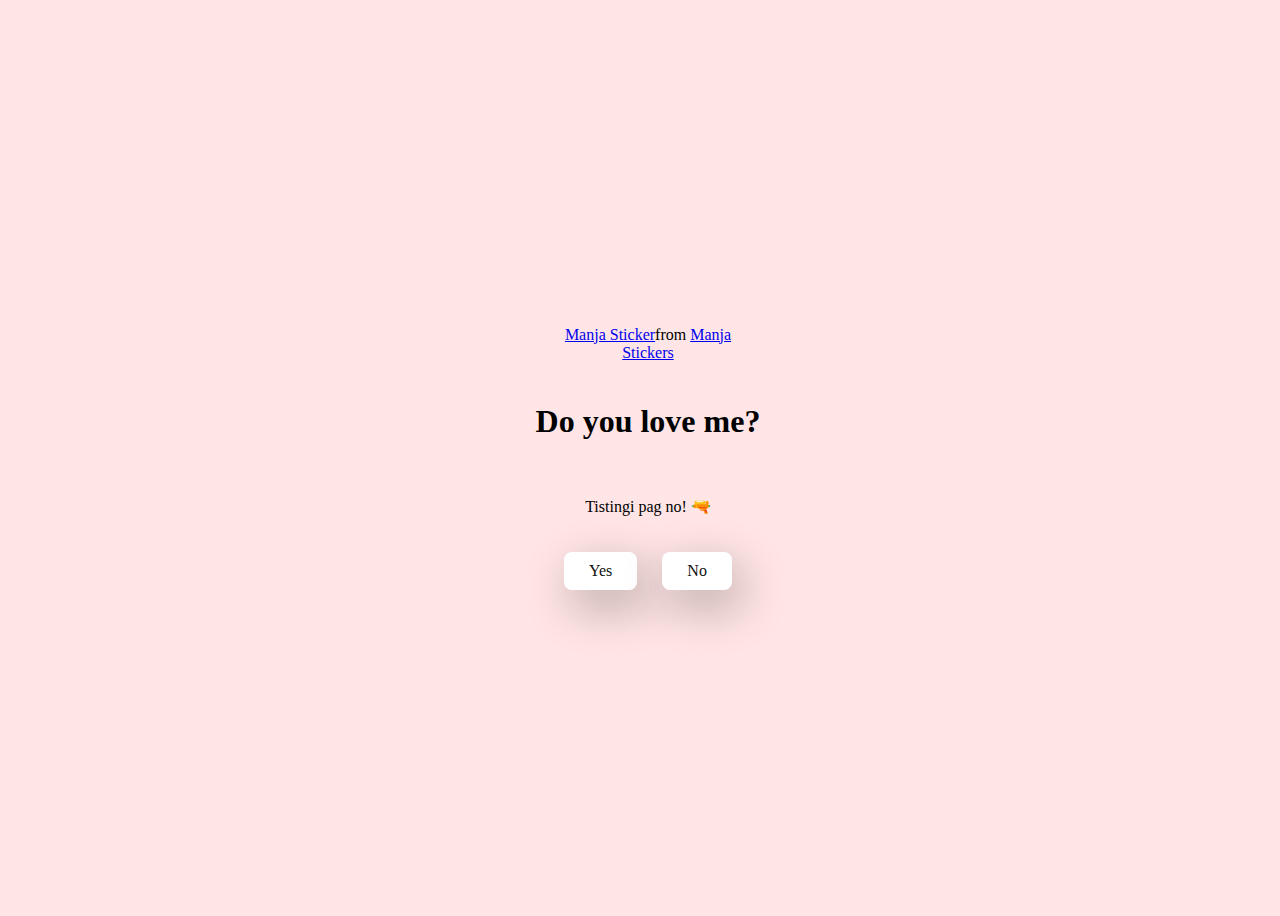
<file: index.html>
<!DOCTYPE html>
<html lang="en">

<head>
    <meta charset="UTF-8" />
    <meta name="viewport" content="width=device-width, initial-scale=1.0" />
    <title>Proposed Her</title>

    <link rel="stylesheet" href="./style.css" />
</head>

<body>
    <div class="container">
     <div class="tenor-gif-embed" data-postid="22885016"
     data-share-method="host" data-aspect-ratio="1.04918"
        data-width="100%">
        <a href="https://tenor.com/view/manja-gif-22885016">Manja Sticker</a>from
        <a href="https://tenor.com/search/manja-stickers">Manja Stickers</a>
     </div>

        <script type="text/javascript" async src="https://tenor.com/embed.js"></script>
        <h1>Do you love me?</h1>
        <p>Tistingi pag no! 🔫</p>
        
        <div class="btn">
            <a href="yes.html">Yes</a>
            <a href="no1.html">No</a>
        </div>

    </div>
    
</body>




</html>
</file>
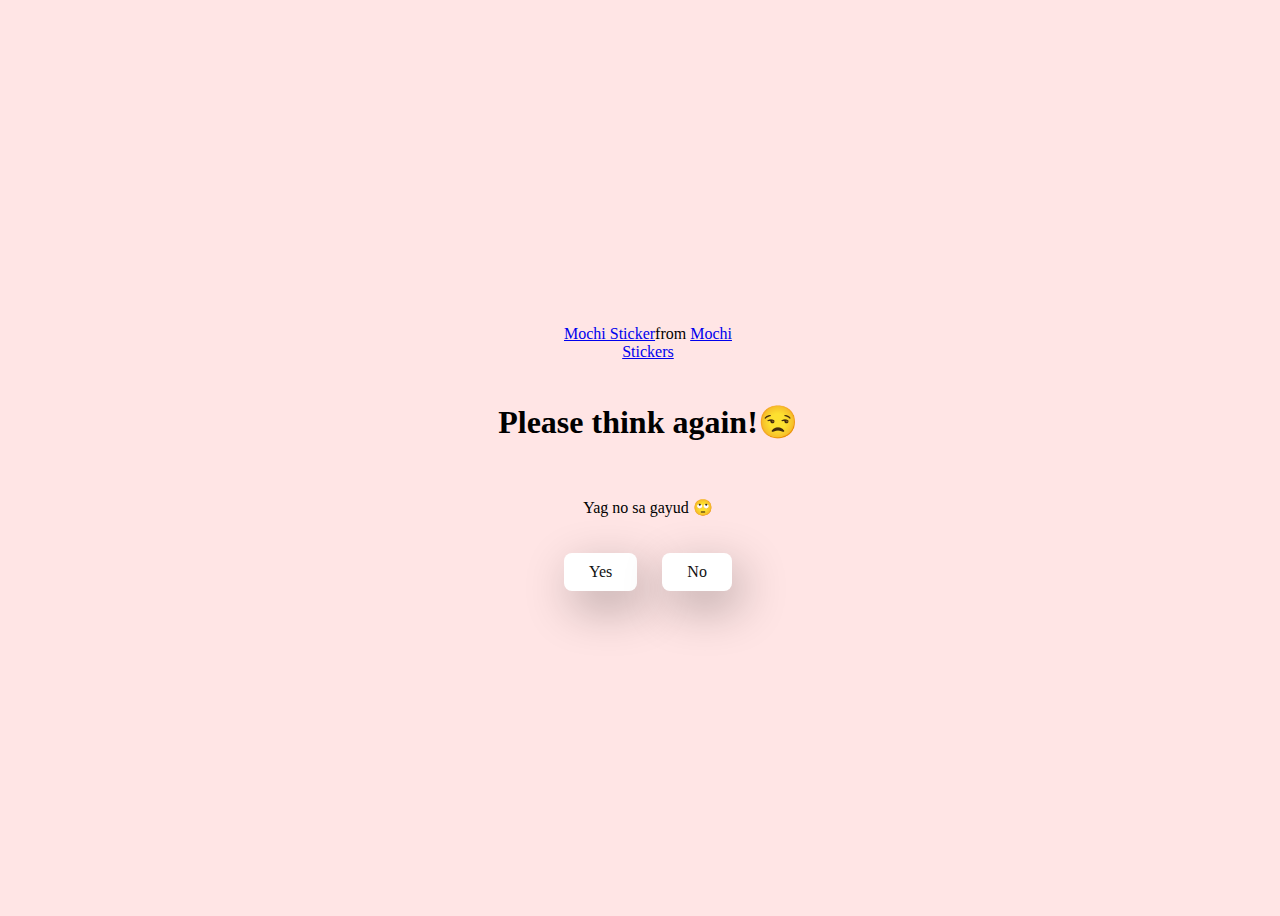
<file: No1.html>
<!DOCTYPE html>
<html lang="en">

<head>
    <meta charset="UTF-8" />
    <meta name="viewport" content="width=device-width, initial-scale=1.0" />
    <title>Proposed Her</title>

    <link rel="stylesheet" href="./style.css" />
</head>

<body>
    <div class="container">
        <div class="tenor-gif-embed" data-postid="22050818"
        data-share-method="host" data-aspect-ratio="1"
            data-width="100%">
            <a href="https://tenor.com/view/mochi-gif-22050818">Mochi Sticker</a>from
            <a href="https://tenor.com/search/mochi-stickers">Mochi Stickers</a>
        </div>
        <script type="text/javascript" async src="https://tenor.com/embed.js"></script>
        <h1>Please think again!😒 </h1>
        <p> Yag no sa gayud 🙄</p>

        <div class="btn">
          <a href="yes.html">Yes</a>
          <a href="no2.html">No</a>
        </div>
    </div>
</body>

</html>
</file>
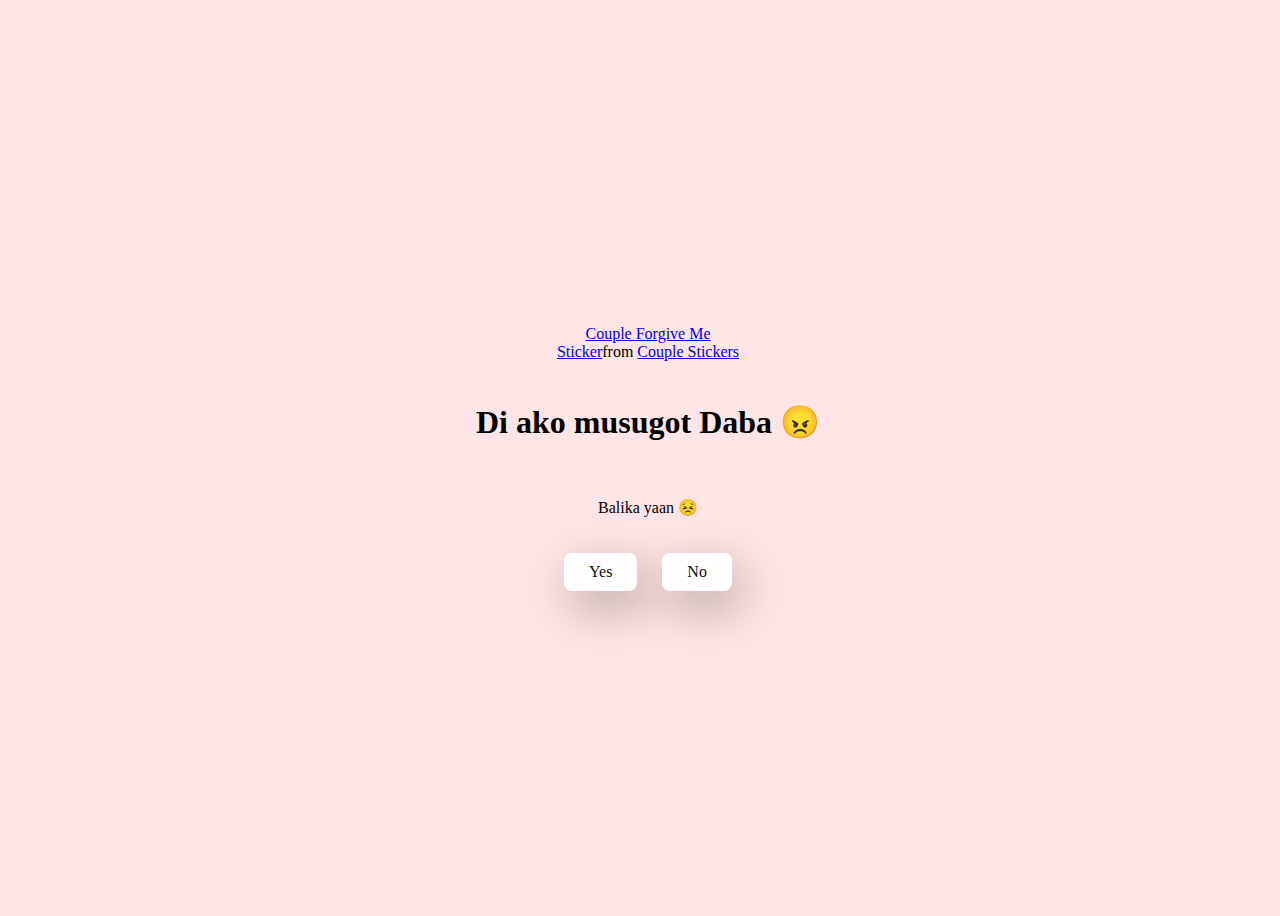
<file: no2.html>
<!DOCTYPE html>
<html lang="en">

<head>
    <meta charset="UTF-8" />
    <meta name="viewport" content="width=device-width, initial-scale=1.0" />
    <title>Ask Her Out</title>

    <link rel="stylesheet" href="./style.css" />
</head>


<body>
  <div class="container">
    <div class="tenor-gif-embed" data-postid="15195810"
    data-share-method="host" data-aspect-ratio="1"
      data-width="100%">
      <a href="https://tenor.com/view/
      couple-forgive-me-asking-for-forgiveness-begging-crying-gif-15195810">Couple
        Forgive Me Sticker</a>from
      <a href="https://tenor.com/search/couple-stickers">Couple Stickers</a>
    </div>
    <script type="text/javascript" async src="https://tenor.com/embed.js"></script>

    <h1>Di ako musugot Daba 😠 </h1>
    <p>Balika yaan 😣</p>

    <div class="btn">
        <a href="yes.html">Yes</a>
        <a href="no3.html">No</a>
    </div>
  </div>
</body>
</html>
</file>
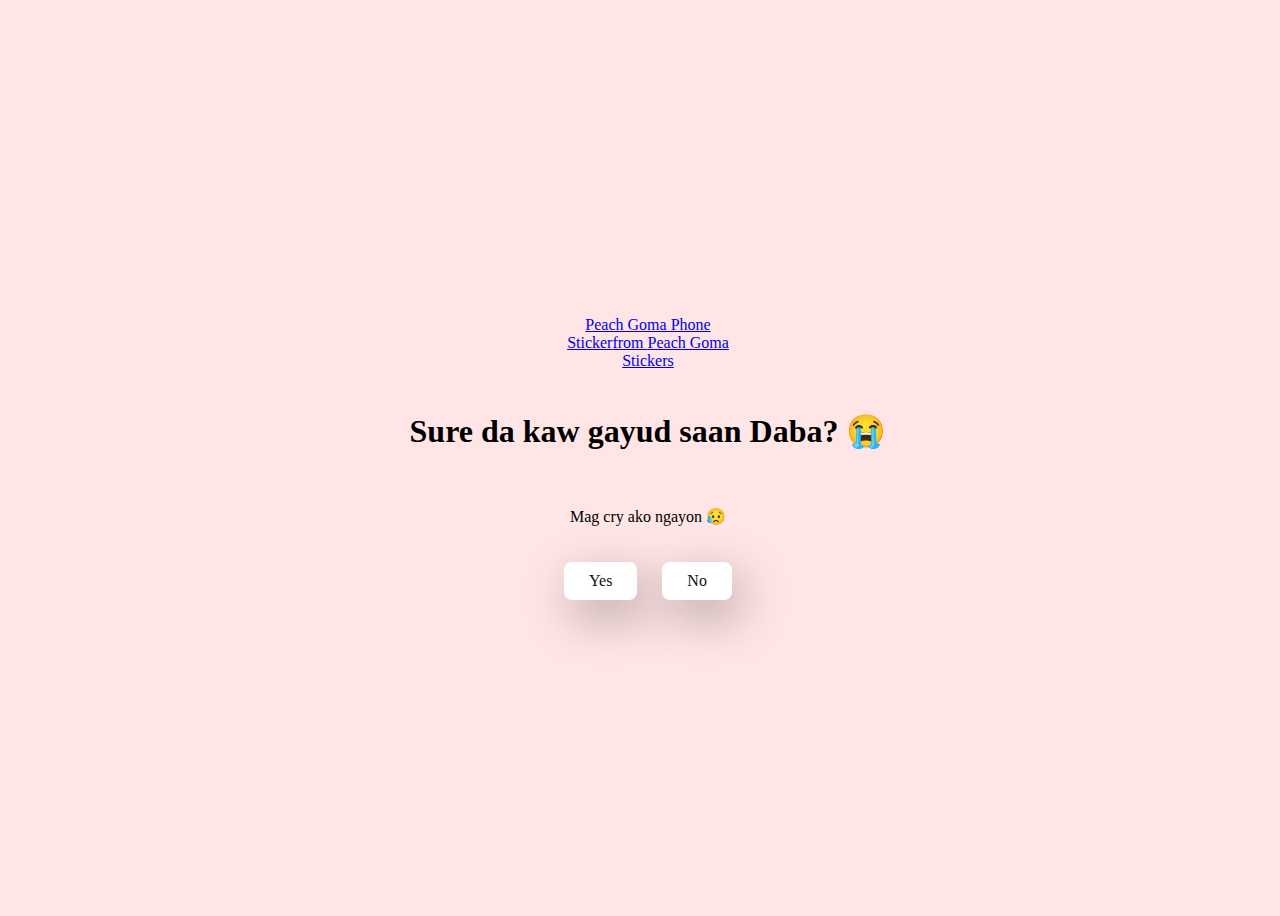
<file: No3.html>
<!DOCTYPE html>
<html lang="en">

<head>
    <meta charset="UTF-8" />
    <meta name="viewport" content="width=device-width, initial-scale=1.0" />
    <title>Ask Her Out</title>

    <link rel="stylesheet" href="./style.css" />
</head>

<body>
  <div class="container">
    <div class="tenor-gif-embed" data-postid="15974530976611222074"
    data-share-method="host" data-aspect-ratio="1.26923"
        data-width="100%">
        <a href="https://tenor.com/view/
        peach-goma-phone-gif-15974530976611222074">Peach Goma Phone Sticker</
        a>from
        <a href="https://tenor.com/search/peach+goma-stickers">Peach Goma
        Stickers</a>
    </div>
    <script type="text/javascript" async src="https://tenor.com/embed.js"></script>
    
    <h1>Sure da kaw gayud saan Daba? 😭</h1>
    <p>Mag cry ako ngayon 😥</p>

    <div class="btn">
        <a href="yes.html">Yes</a>
        <a href="#" id="move-random">No</a>
    </div>
  </div>
  <script_src="./script. js"></script>

</body>
</html>
</file>
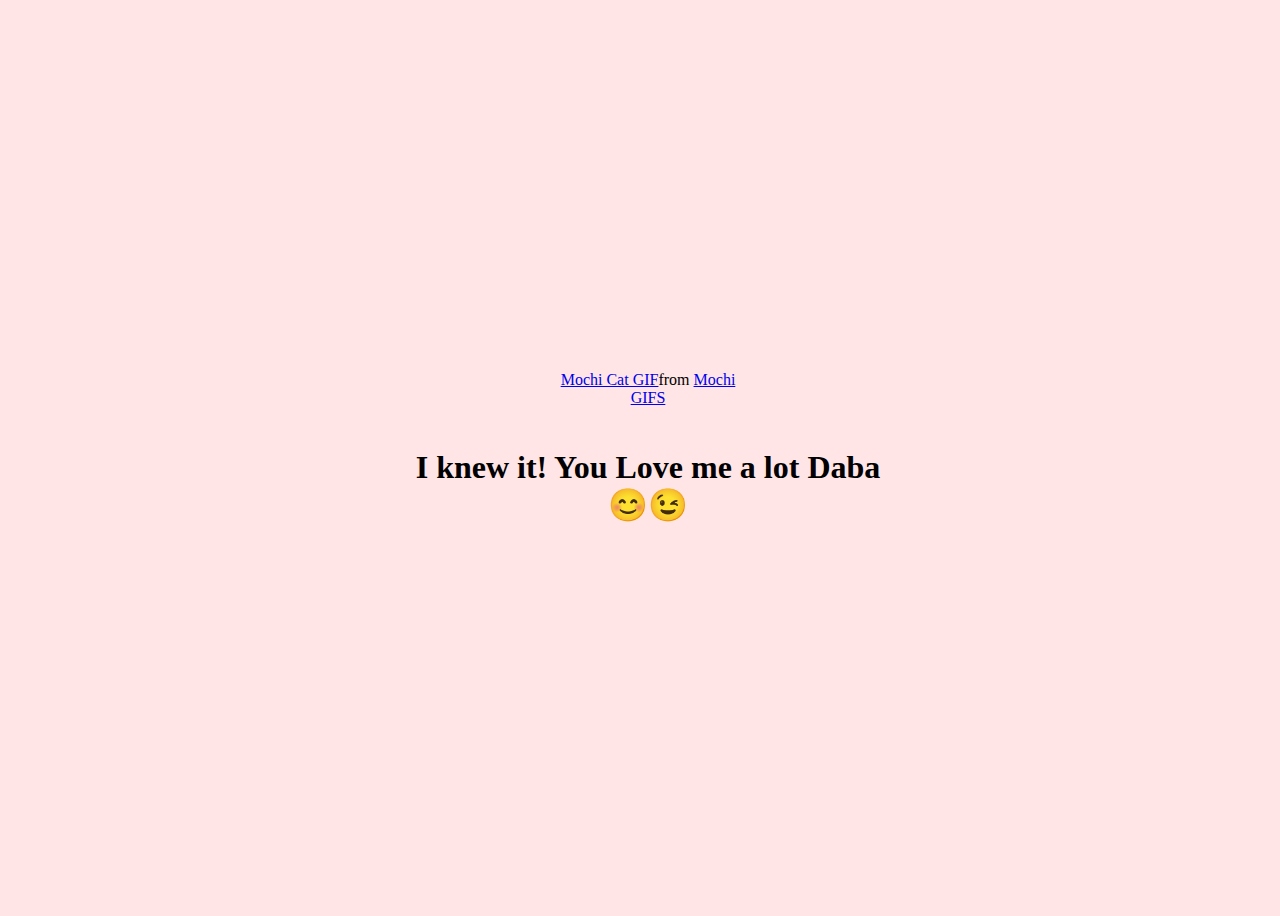
<file: yes.html>
<! DOCTYPE html>
<html lang="en">
<head>
    <meta charset="UTF-8" />
    <meta name="viewport" content="width=device-width, initial-scale=1.0" />
    <title>Ask Her Out</title>
   
    <link rel="stylesheet" href="./style.css" />

</head>

<body>
    <div class="container">
        <div class="tenor-gif-embed" data-postid="253027946666209433"
        data-share-method="host" data-aspect-ratio="1.37853"
            data-width="100%">
            <a
             href="https://tenor.com/view/mochi-cat-mochi-and-goma-goma-and-peach-mochi-mochi-peach-cat-gif-gif-253027946666209433">Mochi
             Cat GIF</a>from <a href="https://tenor.com/search/mochi-gifs">Mochi
             GIFS</a>
        </div>
        <script type="text/javascript" async src="https://tenor.com/embed.js"></script>
        <h1>I knew it! You Love me a lot Daba 😊😉</hi>
    </div>
</body>

</html>
</file>
<file: style.css>
{ margin: 0; 
    padding: 0; 
    box-sizing: border-box; 
    font-family: sans-serif; 
  }

    body {
    width: 100%;
    min-height: 100vh;
    display: flex;
    justify-content: center;
    align-items: center;
    background-color: #ffe5e5;
    }

    .container {
    display: flex;
    flex-direction: column;
    text-align: center;
    align-items: center;
    gap: 20px;
    max-width: 500px;
    margin: 20px;
    }

    .container .tenor-gif-embed {
    max-width: 200px;
    }

    .container .btn {
    display: flex;
    gap: 25px;
    }

    .btn a {
    text-decoration: none;
    color: #111;
    background: #fff;
    padding: 10px 25px;
    border-radius: 8px;
    box-shadow: 0.5rem 1rem 3rem hsl(0, 0%, 0%, 0.3);
    }
</file>
